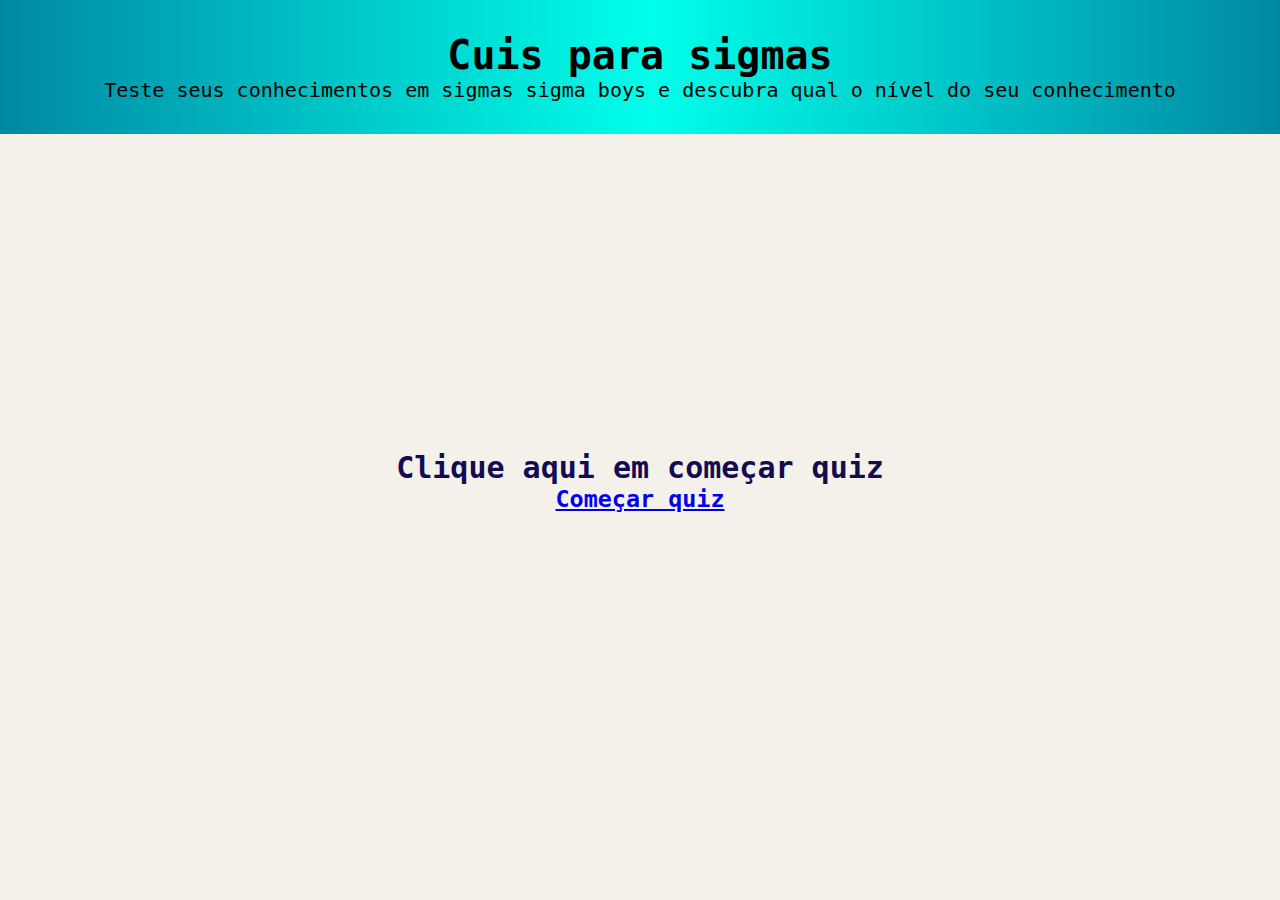
<file: index.html>
<!DOCTYPE html>
<html lang="pt-br">
<head>
    <meta charset="UTF-8">
    <meta name="viewport" content="width=device-width, initial-scale=1.0">
    <title>Cuis para sigmas</title>
    <link rel="stylesheet" href="style.css">
</head>
    <body>
        <header>
        <h1>Cuis para sigmas</h1>
        <p>Teste seus conhecimentos em sigmas sigma boys e descubra qual o nível do seu conhecimento</p>
        </header>
    <main>
        <div id="Cdq">
            <h2>
                 Clique aqui em começar quiz
            </h2>
            <h3>
                <a href="poscomeço.html">Começar quiz</a>
            </h3>
        </div>
    </main>
    </body>
</html>
</file>
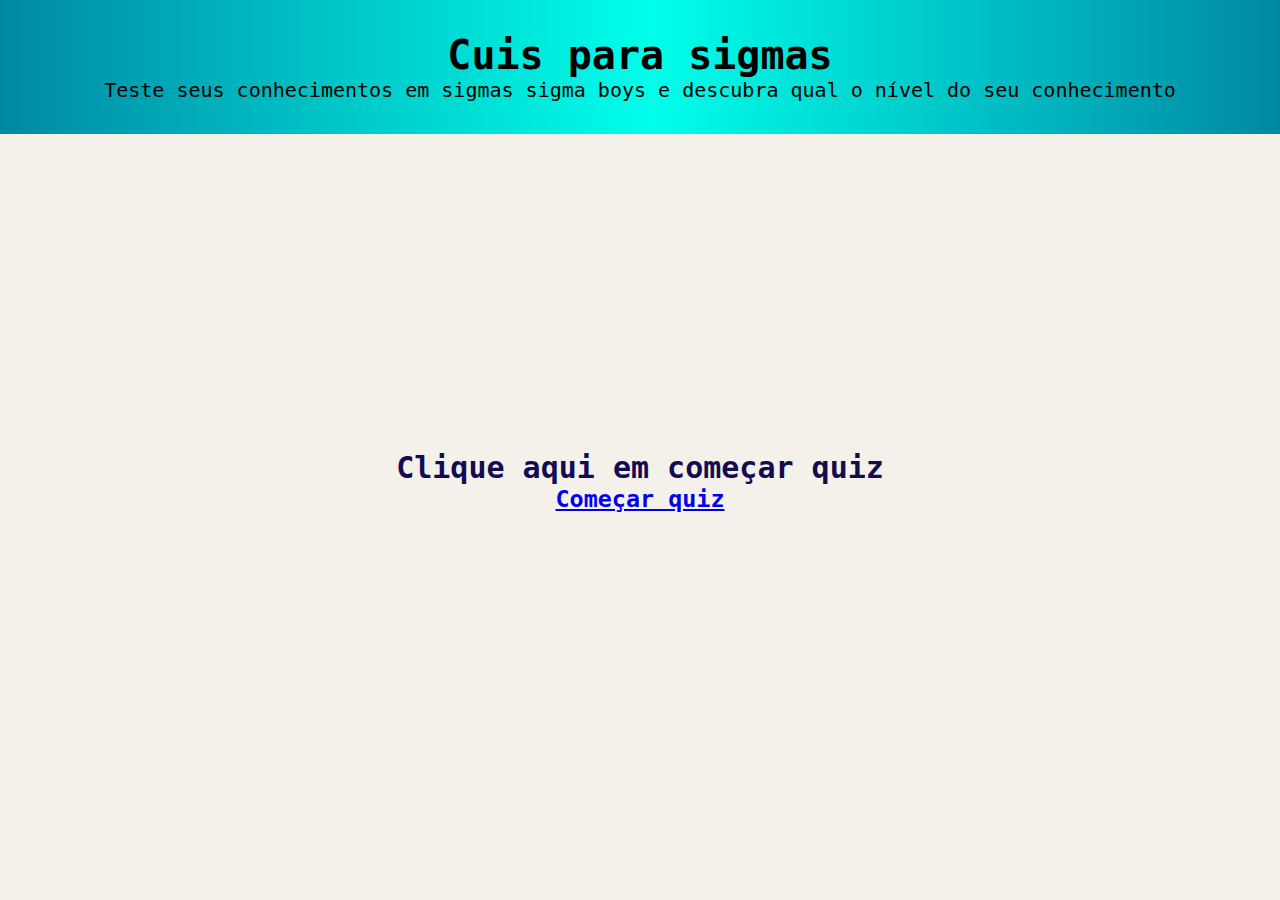
<file: começo_do_site.html>
<!DOCTYPE html>
<html lang="pt-br">
<head>
    <meta charset="UTF-8">
    <meta name="viewport" content="width=device-width, initial-scale=1.0">
    <title>Cuis para sigmas</title>
    <link rel="stylesheet" href="style.css">
</head>
    <body>
        <header>
        <h1>Cuis para sigmas</h1>
        <p>Teste seus conhecimentos em sigmas sigma boys e descubra qual o nível do seu conhecimento</p>
        </header>
    <main>
        <div id="Cdq">
            <h2>
                 Clique aqui em começar quiz
            </h2>
            <h3>
                <a href="poscomeço.html">Começar quiz</a>
            </h3>
        </div>
    </main>
    </body>
</html>
</file>
<file: style.css>
@import url('https://fonts.googleapis.com/css2?family=JetBrains+Mono:ital,wght@0,100..800;1,100..800&display=swap');
* {
    margin: 0;
    padding: 0;
    box-sizing: border-box;
}
body {
    background-color: #F4F0EA;
    color: rgb(50, 118, 173);
    font-family: "JetBrais Mono", monospace;
    font-weight: 400;
    font-size: 20px;
    #p1{ 
        padding: 2rem;
    }
    #p2{
        padding: 0.6rem;
    }
    #p3{
        padding: 0.5rem;
    }
    #p4{
        padding: 0.5rem;
    }
    #p5{
        display: block;
        padding: 1rem;
    }
    #p6{
        padding: 1rem;
    }
    #p7{
        padding: 0.5rem;
        input{
            padding: 0.5rem;
        }
    }
    
}
header {
    color: black;
    padding: 2rem;
    background-color: #2a85c2;
    background: linear-gradient(90deg,rgba(0, 136, 163, 1) 0%, rgba(0, 195, 198, 1) 25%, rgba(0, 255, 234, 1) 51%, rgba(0, 199, 201, 1) 74%, rgba(0, 136, 163, 1) 100%);
    text-align: center;
}

main {
    padding: 1rem;
    display: flex;
    flex-direction: column;
    gap: 1rem;
    #Cdq{
        position: relative;
        top: 300px;
        text-align: center;
        
    }
    #cabeçalho {
        background: lightblue;
        background: linear-gradient(90deg,rgba(0, 136, 163, 1) 0%, rgba(0, 195, 198, 1) 25%, rgba(0, 255, 234, 1) 51%, rgba(0, 199, 201, 1) 74%, rgba(0, 136, 163, 1) 100%);
        text-align: center;
        padding: 2rem;
        h1 {
            font-size: 40px;

        }
    }
}
section{
    display: flex;
    flex-direction: column;
    gap: 1rem;
}

h2{
    color: rgb(19, 12, 80);
}

input[type="radio"], input[type=":checkbox"] {
    accent-color: #2a85c2
}

input {
    outline: none;
    border-radius: 10px;
    background-color: transparent;
}

input[type="text"], input[type="email"], input[type="password"], input[type="date"], input[type="checkbox"] {
    width: 100%;
    padding: 0.6rem;
    border: 2px solid #2a85c2;
    cursor: pointer;
}

input::placeholder {
    color: #2a85c2;
}

select{
    cursor: pointer;
    background-color: #2a85c2 ;
    border-radius: 20px;
    outline: none;
    border: none;
}

img{
    width: 10rem;
    border-radius: 10px;
}

table{
    width: 100%;
    border-collapse: collapse;
}

th{
    background-color: #2a85c2;
    color: black;
    padding: 0.5rem;
}

td{
    color: black;
    padding: 0.5rem;
    text-align: center;
}

tfoot td{
    background-color: black;
    color: #2a85c2;
}

details{
    background-color: #d3ccc3;
    border-radius: 10px;
    padding: 1rem;
}
details ol{
  margin-left: 1.5em;
}

summary{
    color: black;
    margin: 0.5rem;
    cursor: pointer;
}

fieldset{
    border: 2px solid #2a85c2;
    border-radius: 10px;
    padding: 1.5rem;
}

legend{
    color: black;
    padding: 0 0.5rem;
}

textarea{
    background-color: transparent;;
    border-radius: 5px;
    outline: none;
    border: 2px solid #d3ccc3;
}

button{
    background: #2a85c2;
    border: 2px solid #2a85c2;
    border-radius: 5px;
    padding: 0.5rem;
}

footer{
    background: lightblue;
    background: linear-gradient(90deg,rgba(0, 136, 163, 1) 0%, rgba(0, 195, 198, 1) 25%, rgba(0, 255, 234, 1) 51%, rgba(0, 199, 201, 1) 74%, rgba(0, 136, 163, 1) 100%);
    text-align: center;
    padding: 2rem;
    a{
        text-decoration: none;
        color: #2a85c2;
        outline: none;
    }
}

.paragrafo-footer{
    color: black;
}
</file>
